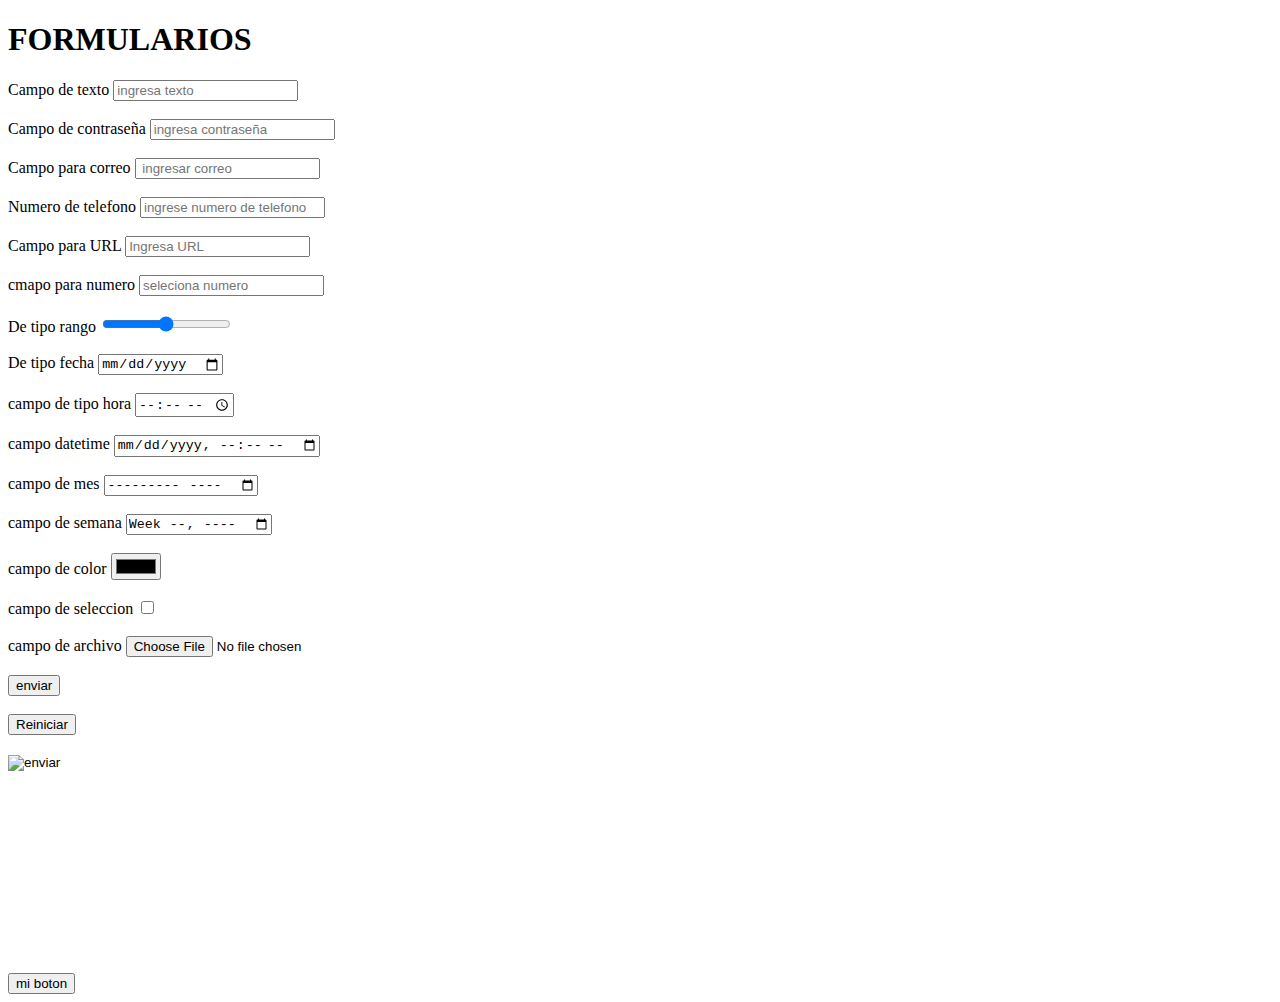
<file: Formularios.html>
<!DOCTYPE html>
<html lang="en">
<head>
    <meta charset="UTF-8">
    <meta name="viewport" content="width=device-width, initial-scale=1.0">
    <title>Formularios</title>
</head>
<body>
    <h1>FORMULARIOS</h1> 

    <!-- CAMPO DE TEXTO -->

    <!-- Etiqueta "form get" es para formulario -->
    <!--  Etiqueta "input"  es el opcion o campo que desea que lleve el formaulario-->
      <!-- etiqueta "id" el la identificacion y asociacion del label y el imput  -->
       <!-- Etiqueta "name" es el nombre que se le da al id -->
        <!-- Etiqueta " placeholder" es una ayuda para poder ingresar infomarcion en el input -->
    <!-- metodo "get" y metodo "post" cualquiera de los dos para crear formulario -->



    <form action="/Datos" method="post">
        <label for="texto">Campo de texto</label>
        <input type="text " id="texto" name="texto" placeholder="ingresa texto">
<br><br>

<!-- CAMPO DE PASSWORD -->

<label for="clave"> Campo de contraseña</label>
<input type="password" id="clave" name="clave" placeholder="ingresa contraseña">
<br><br>

<!-- campo de correo -->

<label for="correo">Campo para correo</label>
<input type="email" id="correo" name="correo" placeholder=" ingresar correo">
<br><br>

<!-- CAMPO DE TELEFONO -->
<label for="telefono">Numero de telefono</label>
<input type="tel" id=" telefono" name="telefono" placeholder="ingrese numero de telefono" minlength="1" maxlength="10">
<br><br>

<!-- CAMPO PARA URL -->
<label for="rutas">Campo para URL</label>
<input type="url"   id="rutas" name="URL" placeholder="Ingresa URL">
<br><br>

<!-- CAMPO PARA NUMERO -->
<label for="numero">cmapo para numero</label>
<input type="number" id="numero" name=" numero" placeholder="seleciona numero">
<br><br>

<!-- CAMPO DE RANGO -->
<label for="rango">De tipo rango</label>
<input type="range" id="rango" name="rango" >
<br><br>

<!-- CAMPO DE FECHA -->
<label for="Fecha">De tipo fecha</label>
<input type="date" id="fecha" name="fecha" >
<br><br>

<!-- CAMPO DE TIPO HORA -->
<label for="hora"> campo de tipo hora</label>
<input type="time" id="hora" name="hora" >
<br><br>

<!--CAMPO DE TIPO FECHA Y HORA  -->
<label for="datetime"> campo datetime</label>
<input type="datetime-local" id="datetime" name="datetime" >
<br><br>

<!-- CAMPO DE MES -->
<label for="mes">campo de mes </label>
<input type="month" id="mes" name="mes" >
<br><br>

<!-- CAMPO DE SEMANA -->
<label for="semana">campo de semana </label>
<input type="week" id="semana" name="semana" >
<br><br>

<!-- CMAPO PARA SELECCIONAR COLOR -->
<label for="colores">campo de color </label>
<input type="color" id="colores" name="colores" >
<br><br>

<!-- CAMPO DE SELECCION -->
<label for="seleccion">campo de seleccion </label>
<input type="checkbox" id="seleccion" name="seleccion" >
<br><br>

<!-- CAMPO DE ARCHIVO -->
<label for="archivo">campo de archivo </label>
<input type="file" id="archivo" name="archivo" >
<br><br>

 <!-- CAMPO DE DE BOTON -->
<!-- Etiqueta de "value" valor -->

<input type="submit"  value="enviar">
<br><br>

<!-- Etiqueta "reset" es para reiniciar campos del formato-->

<input type="reset"  value="Reiniciar">
<br><br>

<!-- CAMPO DE BOTON IMAGEN -->

<input type="image" src="https://upload.wikimedia.org/wikipedia/en/thumb/4/47/FC_Barcelona_%28crest%29.svg/1200px-FC_Barcelona_%28crest%29.svg.png" alt="enviar" width="200" height="200" >
<br><br>

<!-- Etiqueta "button" es para un boton tambien se tiene que seleccionar el tipo "type" -->
<button type="submit"> mi boton </button>

    </form>





</body>
</html>
</file>
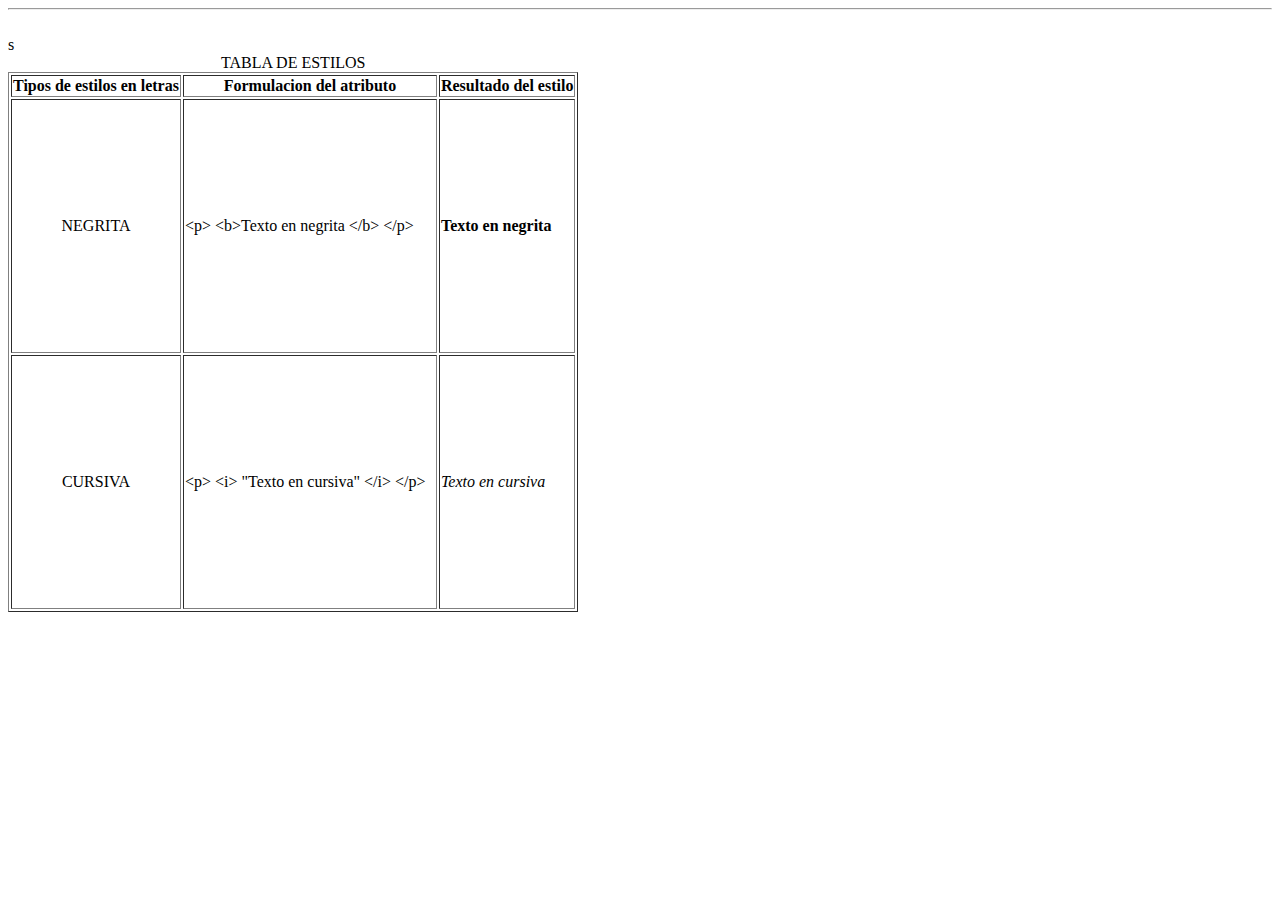
<file: RECURSOS/Tabla de estilos.html>
<!DOCTYPE html>
<html lang="en">
<head>
    <meta charset="UTF-8">
    <meta name="viewport" content="width=device-width, initial-scale=1.0">
    <title>TABLA DE ESTILOS</title>
<link rel="stylesheet" href="Estilos/estilo de tabla.css">

<table border="1">
    
    <hr>
    <br>
    <caption>TABLA DE ESTILOS</caption>

    <tr>
        <th>Tipos de estilos en letras</th>
        <th>Formulacion del atributo</th>
        <th>Resultado del estilo</th>

    </tr>

    <tr> 
        <td style="text-align: center;">NEGRITA</td>
        <td width="250" height="250"> <p> &lt;p&gt; &lt;b&gt;Texto en negrita &lt;/b&gt; &lt;/p&gt; </p> </td>

        <td> <p><b>Texto en negrita</b></p> </td>
       
    </tr>




    <tr> 
        <td style="text-align: center;">CURSIVA</td>
        <td width="250" height="250"> <p> &lt;p&gt; &lt;i&gt; "Texto en cursiva" &lt;/i&gt; &lt;/p&gt;</p> </td>

        <td><p><i>Texto en cursiva</i></p></td> 

    </tr>s








    



</table>






</head>
<body>
    
</body>
</html>
</file>
<file: RECURSOS/Estilos/estilo de tabla.css>
p {
    color: black;
    font-family: 'Times New Roman', Times, serif;
}

.texto-negrita {
    font-weight: bold;
  }
</file>
